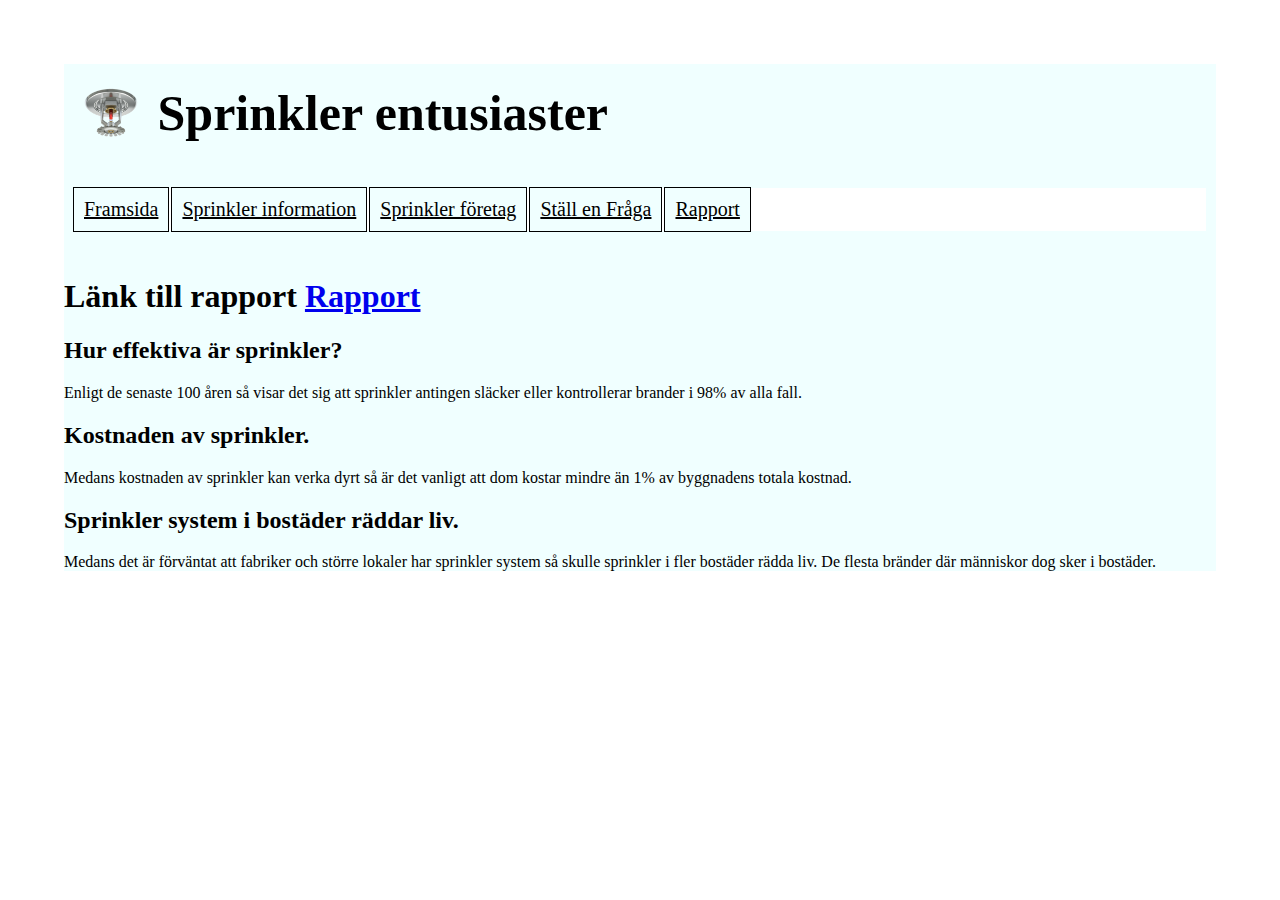
<file: index.html>
<!DOCTYPE html>

<html lang="sv">
  <head>
    <meta charset="utf-8" />
    <meta http-equiv="X-UA-Compatible" content="IE=edge" />
    <title>Sprinkler entusiaster - Framsida</title>
    <meta name="description" content="" />
    <meta name="viewport" content="width=device-width, initial-scale=1" />
    <link rel="stylesheet" href="style.css" />
  </head>
  <body>
    <div id="flex-header">
      <img
        src="images/sidanslogo.png"
        alt="En png bild på en sprinkler som är sidans logo."
      />
      <h1>Sprinkler entusiaster</h1>
    </div>
    <nav id="global-nav">
      <ul>
        <li><a href="index.html">Framsida</a></li>
        <li>
          <a href="nodvandigtsprinklersystem.html">Sprinkler information</a>
        </li>
        <li><a href="sprinklerforetag.html">Sprinkler företag</a></li>
        <li><a href="frageformular.html">Ställ en Fråga</a></li>
        <li><a href="rapport.html">Rapport</a></li>
      </ul>
    </nav>

    <div>
      <h1>Länk till rapport <a href="rapport.html">Rapport</a></h1>
    </div>

    <div>
      <h2>Hur effektiva är sprinkler?</h2>
      <p>
        Enligt de senaste 100 åren så visar det sig att sprinkler antingen
        släcker eller kontrollerar brander i 98% av alla fall.
      </p>
    </div>

    <div>
      <h2>Kostnaden av sprinkler.</h2>
      <p>
        Medans kostnaden av sprinkler kan verka dyrt så är det vanligt att dom
        kostar mindre än 1% av byggnadens totala kostnad.
      </p>
    </div>

    <div>
      <h2>Sprinkler system i bostäder räddar liv.</h2>
      <p>
        Medans det är förväntat att fabriker och större lokaler har sprinkler
        system så skulle sprinkler i fler bostäder rädda liv. De flesta bränder
        där människor dog sker i bostäder.
      </p>
    </div>
  </body>
</html>
</file>
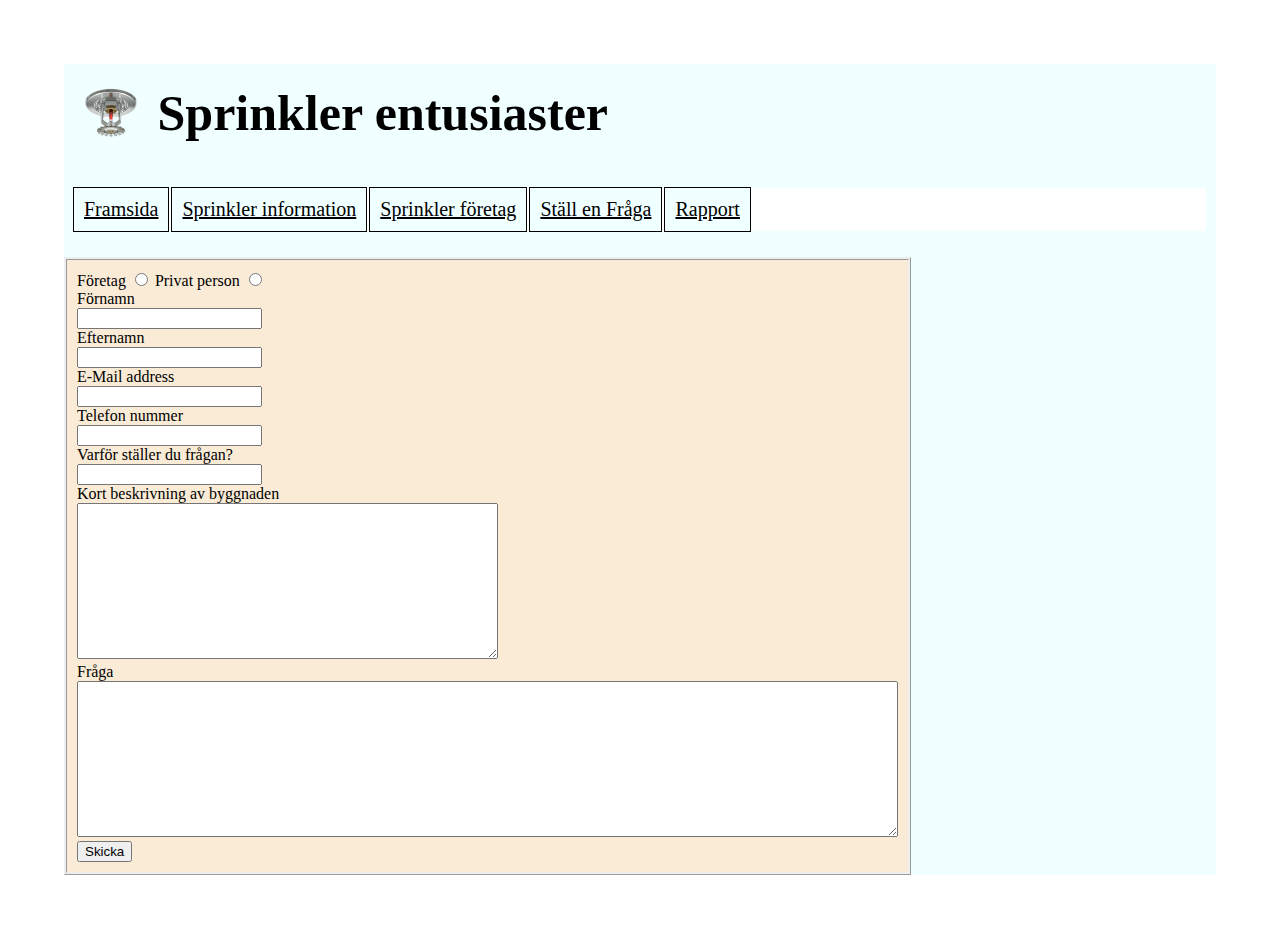
<file: frageformular.html>
<!DOCTYPE html>
<html lang="sv">
  <head>
    <meta charset="utf-8" />
    <meta http-equiv="X-UA-Compatible" content="IE=edge" />
    <title>Ställ en Fråga</title>
    <meta name="description" content="" />
    <meta name="viewport" content="width=device-width, initial-scale=1" />
    <link rel="stylesheet" href="style.css" />
  </head>
  <body>
    <div id="flex-header">
      <img
        src="images/sidanslogo.png"
        alt="En png bild på en sprinkler som är sidans logo."
      />
      <h1>Sprinkler entusiaster</h1>
    </div>
    <nav id="global-nav">
      <ul>
        <li><a href="index.html">Framsida</a></li>
        <li>
          <a href="nodvandigtsprinklersystem.html">Sprinkler information</a>
        </li>
        <li><a href="sprinklerforetag.html">Sprinkler företag</a></li>
        <li><a href="frageformular.html">Ställ en Fråga</a></li>
        <li><a href="rapport.html">Rapport</a></li>
      </ul>
    </nav>

    <form action="#" method="get" class="question-form">
      <label>Företag</label>

      <input type="radio" name="questionfrom" value="company" />

      <label>Privat person</label>
      <input type="radio" name="questionfrom" value="indevidual" />

      <br />
      <label>Förnamn</label>
      <br />

      <input type="text" name="firstname" id="firstname" />
      <br />

      <label>Efternamn</label>
      <br />

      <input type="text" name="lastname" id="lastname" />
      <br />
      <label>E-Mail address</label>

      <br />
      <input type="email" name="contactinfo" />
      <br />

      <label>Telefon nummer</label>
      <br />

      <input type="tel" name="contactinfo" />
      <br />

      <label>Varför ställer du frågan?</label>
      <br />

      <input type="text" name="reason" />
      <br />
      <label>Kort beskrivning av byggnaden</label>
      <br />
      <textarea
        name="description"
        id="description"
        cols="50"
        rows="10"
      ></textarea>
      <br />
      <label>Fråga</label>
      <br />
      <textarea name="question" id="question" cols="100" rows="10"></textarea>
      <br />
      <input type="button" value="Skicka" />
    </form>
  </body>
</html>
</file>
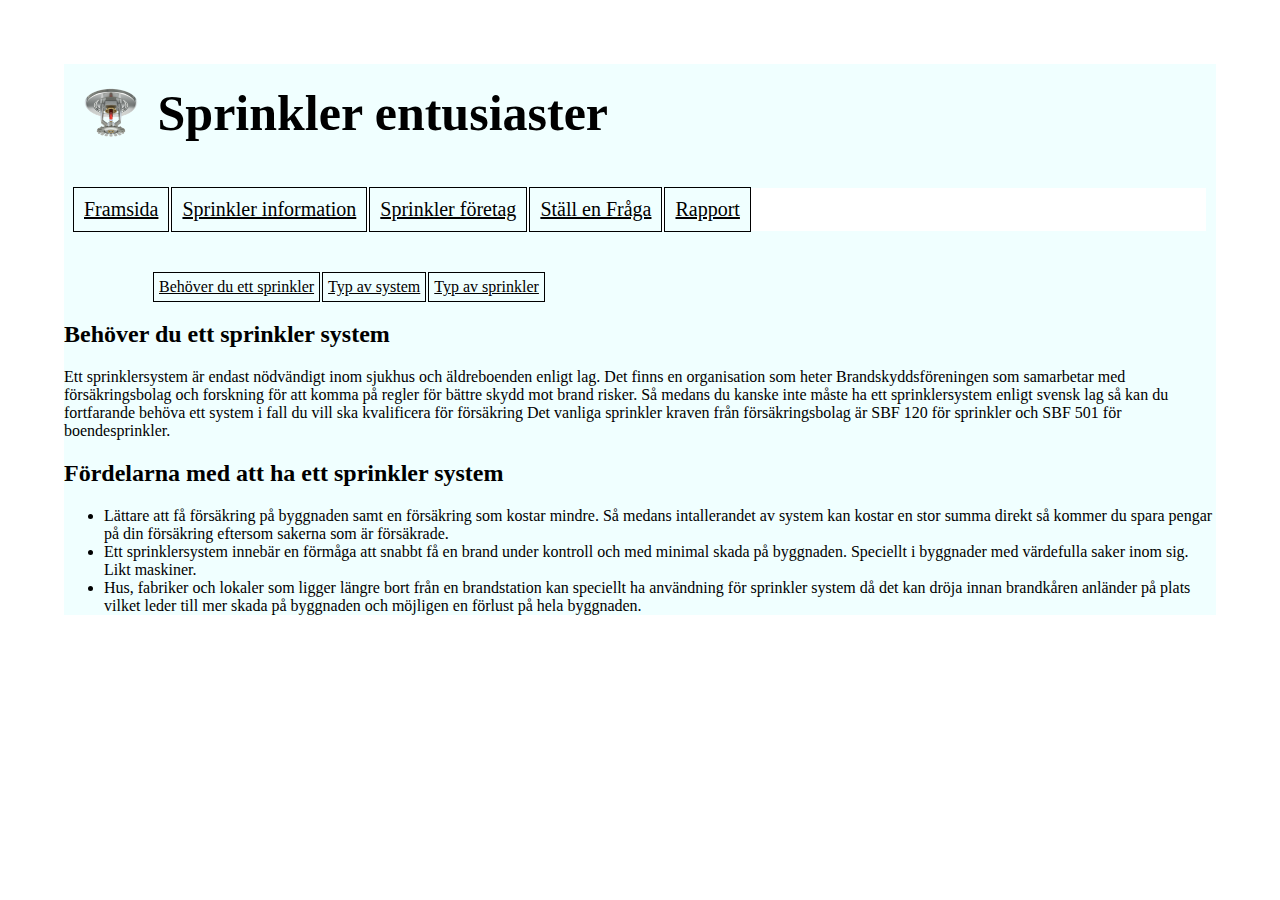
<file: nodvandigtsprinklersystem.html>
<!DOCTYPE html>

<html lang="sv">
  <head>
    <meta charset="utf-8" />
    <meta http-equiv="X-UA-Compatible" content="IE=edge" />
    <title>Behöver du ett sprinkler system?</title>
    <meta name="description" content="" />
    <meta name="viewport" content="width=device-width, initial-scale=1" />
    <link rel="stylesheet" href="style.css" />
  </head>
  <body>
    <div id="flex-header">
      <img
        src="images/sidanslogo.png"
        alt="En png bild på en sprinkler som är sidans logo."
      />
      <h1>Sprinkler entusiaster</h1>
    </div>

    <nav id="global-nav">
      <ul>
        <li><a href="index.html">Framsida</a></li>
        <li>
          <a href="nodvandigtsprinklersystem.html">Sprinkler information</a>
        </li>
        <li><a href="sprinklerforetag.html">Sprinkler företag</a></li>
        <li><a href="frageformular.html">Ställ en Fråga</a></li>
        <li><a href="rapport.html">Rapport</a></li>
      </ul>
    </nav>

    <nav id="local-nav">
      <ul>
        <li>
          <a href="nodvandigtsprinklersystem.html">Behöver du ett sprinkler</a>
        </li>
        <li><a href="sprinklersystem.html">Typ av system</a></li>
        <li><a href="sprinklertyp.html">Typ av sprinkler</a></li>
      </ul>
    </nav>
    <div>
      <h2>Behöver du ett sprinkler system</h2>
      <p>
        Ett sprinklersystem är endast nödvändigt inom sjukhus och äldreboenden
        enligt lag. Det finns en organisation som heter Brandskyddsföreningen
        som samarbetar med försäkringsbolag och forskning för att komma på
        regler för bättre skydd mot brand risker. Så medans du kanske inte måste
        ha ett sprinklersystem enligt svensk lag så kan du fortfarande behöva
        ett system i fall du vill ska kvalificera för försäkring Det vanliga
        sprinkler kraven från försäkringsbolag är SBF 120 för sprinkler och SBF
        501 för boendesprinkler.
      </p>
    </div>

    <div>
      <h2>Fördelarna med att ha ett sprinkler system</h2>
      <ul>
        <li>
          Lättare att få försäkring på byggnaden samt en försäkring som kostar
          mindre. Så medans intallerandet av system kan kostar en stor summa
          direkt så kommer du spara pengar på din försäkring eftersom sakerna
          som är försäkrade.
        </li>
        <li>
          Ett sprinklersystem innebär en förmåga att snabbt få en brand under
          kontroll och med minimal skada på byggnaden. Speciellt i byggnader med
          värdefulla saker inom sig. Likt maskiner.
        </li>
        <li>
          Hus, fabriker och lokaler som ligger längre bort från en brandstation
          kan speciellt ha användning för sprinkler system då det kan dröja
          innan brandkåren anländer på plats vilket leder till mer skada på
          byggnaden och möjligen en förlust på hela byggnaden.
        </li>
      </ul>
    </div>
  </body>
</html>
</file>
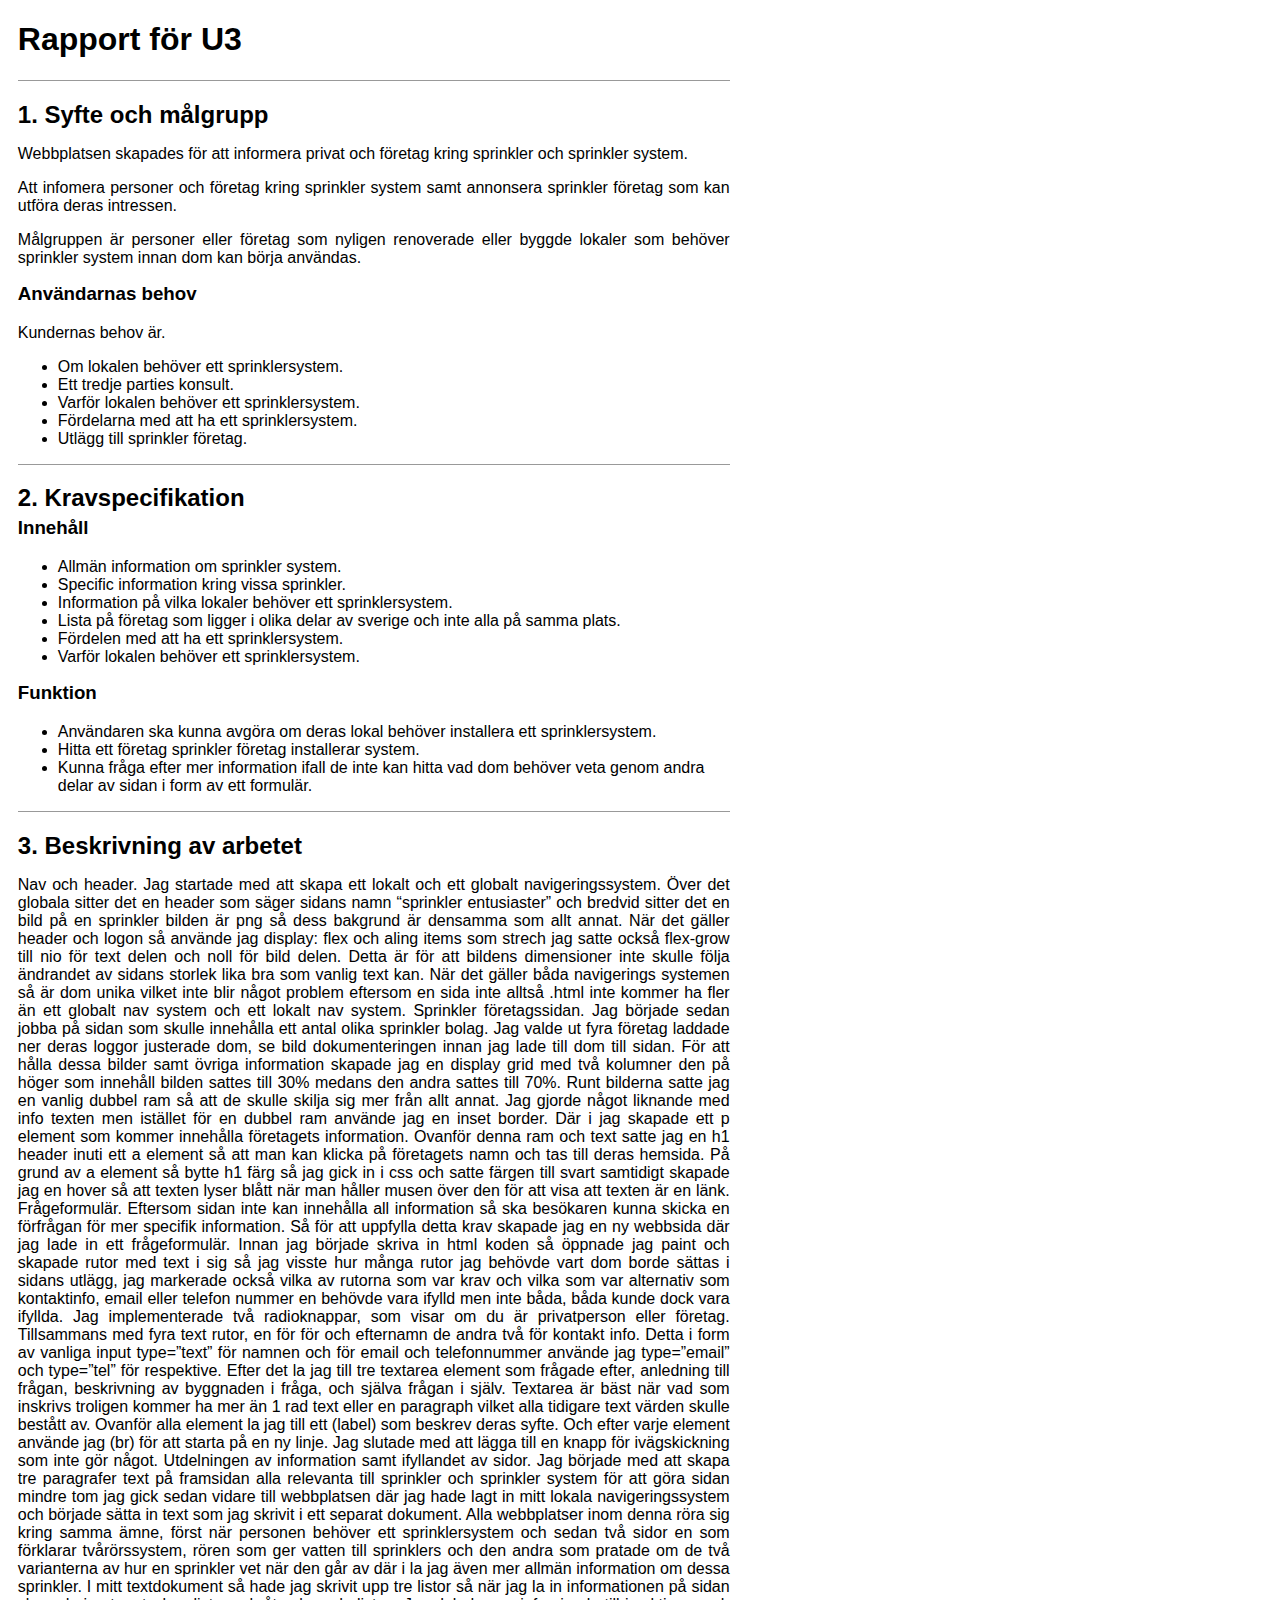
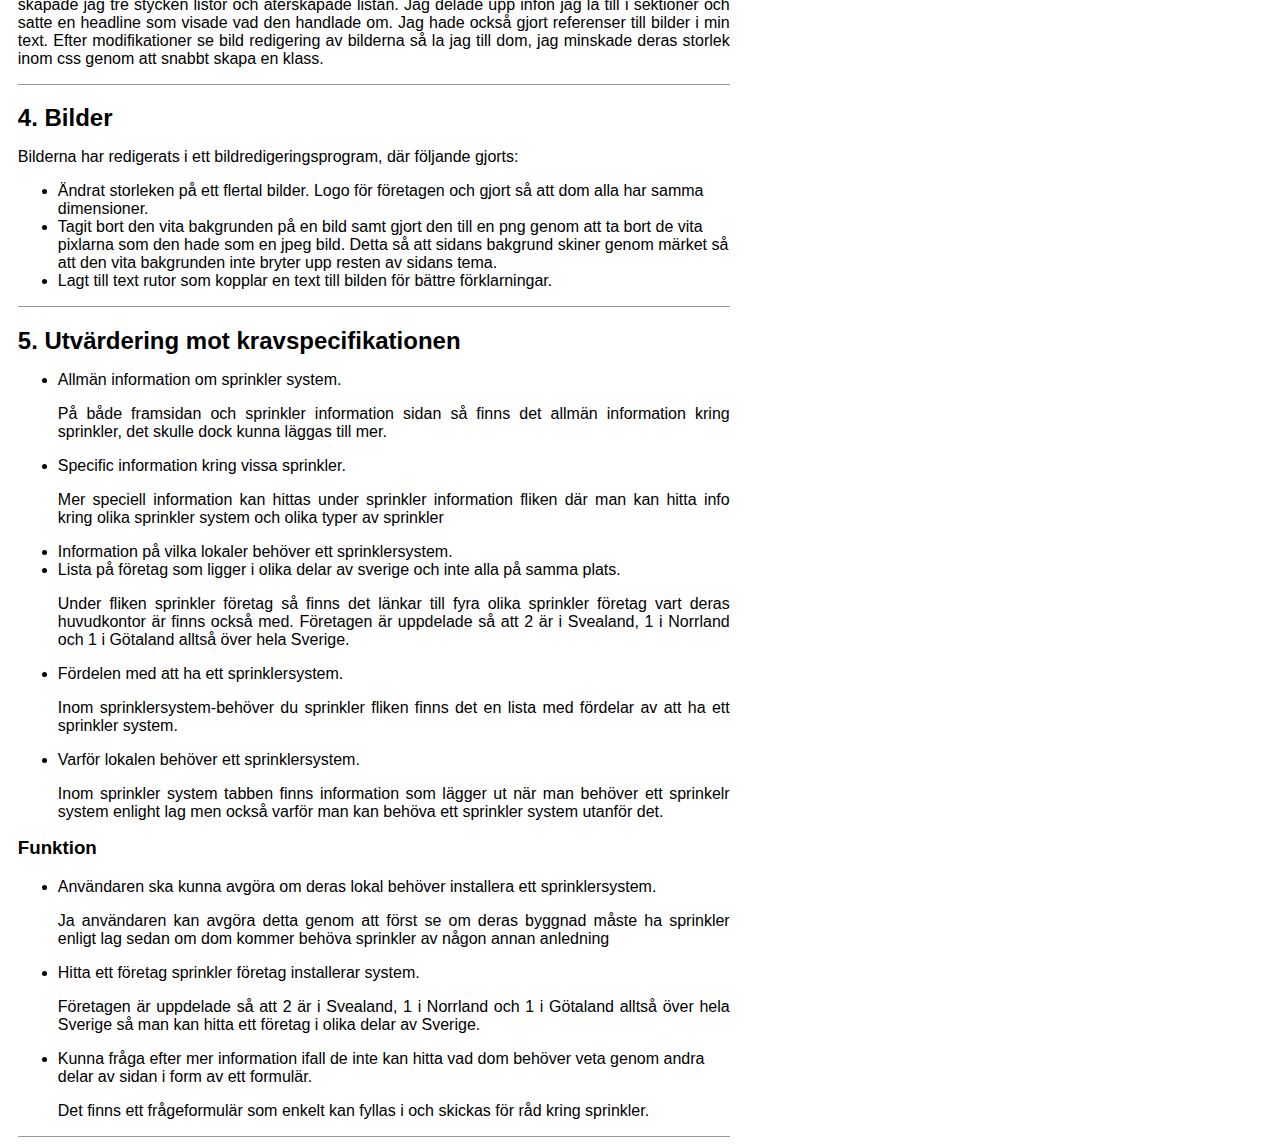
<file: rapport.html>
<!DOCTYPE html>
<html lang="sv">
  <head>
    <meta charset="UTF-8" />
    <meta http-equiv="X-UA-Compatible" content="IE=edge" />
    <meta name="viewport" content="width=device-width, initial-scale=1.0" />
    <title>Rapport för U3 i Webbteknik 1</title>
    <style>
      html {
        font-size: 16px;
      }
      body {
        background-color: #fff;
        color: #000;
        font-family: Verdana, Geneva, Tahoma, sans-serif;
        max-width: 80ch;
        margin-left: 2ch;
      }
      header,
      section {
        border-bottom: 1px solid #999;
      }
      img {
        max-width: 100%;
      }
      p {
        text-align: justify;
      }
      h2 {
        margin-bottom: 0.2em;
      }
      h3 {
        margin-top: 0.2em;
      }
    </style>
  </head>

  <body>
    <header>
      <h1>Rapport för U3</h1>
    </header>
    <main>
      <section>
        <h2>1. Syfte och målgrupp</h2>
        <p>
          Webbplatsen skapades för att informera privat och företag kring
          sprinkler och sprinkler system.

          <!-- Privat personen och företag. -->
        </p>
        <p>
          Att infomera personer och företag kring sprinkler system samt
          annonsera sprinkler företag som kan utföra deras intressen.
          <!-- Fyll på med kort beskrivning som anger syftet. -->
          <!-- Alltså syfte och mål med webbplatsen för företaget eller organisationen. -->
        </p>
        <p>
          Målgruppen är personer eller företag som nyligen renoverade eller
          byggde lokaler som behöver sprinkler system innan dom kan börja
          användas.
          <!-- Fyll på med beskrivning som identifierar målgruppen. -->
          <!-- Ange också eventuell uppdelning i delgrupper. -->
        </p>
        <h3>Användarnas behov</h3>
        Kundernas behov är.
        <!-- Skriv korta punkter som beskriver vilka behov webbplatsen ska uppfylla. -->
        <ul>
          <li>Om lokalen behöver ett sprinklersystem.</li>
          <li>Ett tredje parties konsult.</li>
          <li>Varför lokalen behöver ett sprinklersystem.</li>
          <li>Fördelarna med att ha ett sprinklersystem.</li>
          <li>Utlägg till sprinkler företag.</li>
        </ul>
      </section>
      <section>
        <h2>2. Kravspecifikation</h2>
        <!-- Kravspecifikationen ska vara utformad enligt Garretts modell på det sätt som visas i föreläsningar och laboration. -->
        <h3>Innehåll</h3>
        <!-- Skriv korta konkreta och mätbara krav som beskriver VAD innehållet ska bestå av. -->
        <ul>
          <li>Allmän information om sprinkler system.</li>
          <li>Specific information kring vissa sprinkler.</li>
          <li>Information på vilka lokaler behöver ett sprinklersystem.</li>
          <li>
            Lista på företag som ligger i olika delar av sverige och inte alla
            på samma plats.
          </li>
          <li>Fördelen med att ha ett sprinklersystem.</li>
          <li>Varför lokalen behöver ett sprinklersystem.</li>
        </ul>
        <h3>Funktion</h3>
        <!-- Skriv korta konkreta och mätbara krav som beskriver VAD användaren ska kunna göra. -->
        <ul>
          <li>
            Användaren ska kunna avgöra om deras lokal behöver installera ett
            sprinklersystem.
          </li>
          <li>Hitta ett företag sprinkler företag installerar system.</li>
          <li>
            Kunna fråga efter mer information ifall de inte kan hitta vad dom
            behöver veta genom andra delar av sidan i form av ett formulär.
          </li>
        </ul>
      </section>
      <section>
        <h2>3. Beskrivning av arbetet</h2>
        <!-- Beskriv hur du arbetat med uppgiften. -->
        <!-- För VG är det viktigt att du beskriver hur du använt Garretts modell och tar med referenser med sidnummer till boken, för att styrka det du tar upp i din text. Se mer info i rutan om referenser på uppgiftens webbsida. -->

        <p>
          Nav och header. Jag startade med att skapa ett lokalt och ett globalt
          navigeringssystem. Över det globala sitter det en header som säger
          sidans namn “sprinkler entusiaster” och bredvid sitter det en bild på
          en sprinkler bilden är png så dess bakgrund är densamma som allt
          annat. När det gäller header och logon så använde jag display: flex
          och aling items som strech jag satte också flex-grow till nio för text
          delen och noll för bild delen. Detta är för att bildens dimensioner
          inte skulle följa ändrandet av sidans storlek lika bra som vanlig text
          kan. När det gäller båda navigerings systemen så är dom unika vilket
          inte blir något problem eftersom en sida inte alltså .html inte kommer
          ha fler än ett globalt nav system och ett lokalt nav system. Sprinkler
          företagssidan. Jag började sedan jobba på sidan som skulle innehålla
          ett antal olika sprinkler bolag. Jag valde ut fyra företag laddade ner
          deras loggor justerade dom, se bild dokumenteringen innan jag lade
          till dom till sidan. För att hålla dessa bilder samt övriga
          information skapade jag en display grid med två kolumner den på höger
          som innehåll bilden sattes till 30% medans den andra sattes till 70%.
          Runt bilderna satte jag en vanlig dubbel ram så att de skulle skilja
          sig mer från allt annat. Jag gjorde något liknande med info texten men
          istället för en dubbel ram använde jag en inset border. Där i jag
          skapade ett p element som kommer innehålla företagets information.
          Ovanför denna ram och text satte jag en h1 header inuti ett a element
          så att man kan klicka på företagets namn och tas till deras hemsida.
          På grund av a element så bytte h1 färg så jag gick in i css och satte
          färgen till svart samtidigt skapade jag en hover så att texten lyser
          blått när man håller musen över den för att visa att texten är en
          länk. Frågeformulär. Eftersom sidan inte kan innehålla all information
          så ska besökaren kunna skicka en förfrågan för mer specifik
          information. Så för att uppfylla detta krav skapade jag en ny webbsida
          där jag lade in ett frågeformulär. Innan jag började skriva in html
          koden så öppnade jag paint och skapade rutor med text i sig så jag
          visste hur många rutor jag behövde vart dom borde sättas i sidans
          utlägg, jag markerade också vilka av rutorna som var krav och vilka
          som var alternativ som kontaktinfo, email eller telefon nummer en
          behövde vara ifylld men inte båda, båda kunde dock vara ifyllda. Jag
          implementerade två radioknappar, som visar om du är privatperson eller
          företag. Tillsammans med fyra text rutor, en för för och efternamn de
          andra två för kontakt info. Detta i form av vanliga input type=”text”
          för namnen och för email och telefonnummer använde jag type=”email”
          och type=”tel” för respektive. Efter det la jag till tre textarea
          element som frågade efter, anledning till frågan, beskrivning av
          byggnaden i fråga, och själva frågan i själv. Textarea är bäst när vad
          som inskrivs troligen kommer ha mer än 1 rad text eller en paragraph
          vilket alla tidigare text värden skulle bestått av. Ovanför alla
          element la jag till ett (label) som beskrev deras syfte. Och efter
          varje element använde jag (br) för att starta på en ny linje. Jag
          slutade med att lägga till en knapp för ivägskickning som inte gör
          något. Utdelningen av information samt ifyllandet av sidor. Jag
          började med att skapa tre paragrafer text på framsidan alla relevanta
          till sprinkler och sprinkler system för att göra sidan mindre tom jag
          gick sedan vidare till webbplatsen där jag hade lagt in mitt lokala
          navigeringssystem och började sätta in text som jag skrivit i ett
          separat dokument. Alla webbplatser inom denna röra sig kring samma
          ämne, först när personen behöver ett sprinklersystem och sedan två
          sidor en som förklarar tvårörssystem, rören som ger vatten till
          sprinklers och den andra som pratade om de två varianterna av hur en
          sprinkler vet när den går av där i la jag även mer allmän information
          om dessa sprinkler. I mitt textdokument så hade jag skrivit upp tre
          listor så när jag la in informationen på sidan skapade jag tre stycken
          listor och återskapade listan. Jag delade upp infon jag la till i
          sektioner och satte en headline som visade vad den handlade om. Jag
          hade också gjort referenser till bilder i min text. Efter
          modifikationer se bild redigering av bilderna så la jag till dom, jag
          minskade deras storlek inom css genom att snabbt skapa en klass.
        </p>
      </section>
      <section>
        <h2>4. Bilder</h2>
        <!-- Beskriv i en punktlista vilka redigeringar du gjort av bilderna i ett bildredigeringsprogram, för att anpassa dem till hur du använder dem på din webbplats. -->
        <p>
          Bilderna har redigerats i ett bildredigeringsprogram, där följande
          gjorts:
        </p>
        <ul>
          <li>
            Ändrat storleken på ett flertal bilder. Logo för företagen och gjort
            så att dom alla har samma dimensioner.
          </li>
          <li>
            Tagit bort den vita bakgrunden på en bild samt gjort den till en png
            genom att ta bort de vita pixlarna som den hade som en jpeg bild.
            Detta så att sidans bakgrund skiner genom märket så att den vita
            bakgrunden inte bryter upp resten av sidans tema.
          </li>

          <li>
            Lagt till text rutor som kopplar en text till bilden för bättre
            förklarningar.
          </li>
        </ul>
      </section>
      <section>
        <h2>5. Utvärdering mot kravspecifikationen</h2>

        <ul>
          <li>
            Allmän information om sprinkler system. <br />
            <p>
              På både framsidan och sprinkler information sidan så finns det
              allmän information kring sprinkler, det skulle dock kunna läggas
              till mer.
            </p>
          </li>
          <li>
            Specific information kring vissa sprinkler.<br />
            <p>
              Mer speciell information kan hittas under sprinkler information
              fliken där man kan hitta info kring olika sprinkler system och
              olika typer av sprinkler
            </p>
          </li>
          <li>Information på vilka lokaler behöver ett sprinklersystem.</li>
          <li>
            Lista på företag som ligger i olika delar av sverige och inte alla
            på samma plats.
            <br />
            <p>
              Under fliken sprinkler företag så finns det länkar till fyra olika
              sprinkler företag vart deras huvudkontor är finns också med.
              Företagen är uppdelade så att 2 är i Svealand, 1 i Norrland och 1
              i Götaland alltså över hela Sverige.
            </p>
          </li>
          <li>
            Fördelen med att ha ett sprinklersystem. <br />
            <p>
              Inom sprinklersystem-behöver du sprinkler fliken finns det en
              lista med fördelar av att ha ett sprinkler system.
            </p>
          </li>
          <li>
            Varför lokalen behöver ett sprinklersystem. <br />
            <p>
              Inom sprinkler system tabben finns information som lägger ut när
              man behöver ett sprinkelr system enlight lag men också varför man
              kan behöva ett sprinkler system utanför det.
            </p>
          </li>
        </ul>
        <h3>Funktion</h3>
        <!-- Skriv korta konkreta och mätbara krav som beskriver VAD användaren ska kunna göra. -->
        <ul>
          <li>
            Användaren ska kunna avgöra om deras lokal behöver installera ett
            sprinklersystem. <br />
            <p>
              Ja användaren kan avgöra detta genom att först se om deras byggnad
              måste ha sprinkler enligt lag sedan om dom kommer behöva sprinkler
              av någon annan anledning
            </p>
          </li>
          <li>
            Hitta ett företag sprinkler företag installerar system.<br />
            <p>
              Företagen är uppdelade så att 2 är i Svealand, 1 i Norrland och 1
              i Götaland alltså över hela Sverige så man kan hitta ett företag i
              olika delar av Sverige.
            </p>
          </li>
          <li>
            Kunna fråga efter mer information ifall de inte kan hitta vad dom
            behöver veta genom andra delar av sidan i form av ett formulär.
            <br />
            <p>
              Det finns ett frågeformulär som enkelt kan fyllas i och skickas
              för råd kring sprinkler.
            </p>
          </li>
        </ul>
        <!-- Kopiera din kravspecifikation hit. Efter varje punkt lägger du till en kort mening som motiverar hur kravet är uppfyllt eller motiverar varför det inte är uppfyllt. -->
      </section>
    </main>
  </body>
</html>
</file>
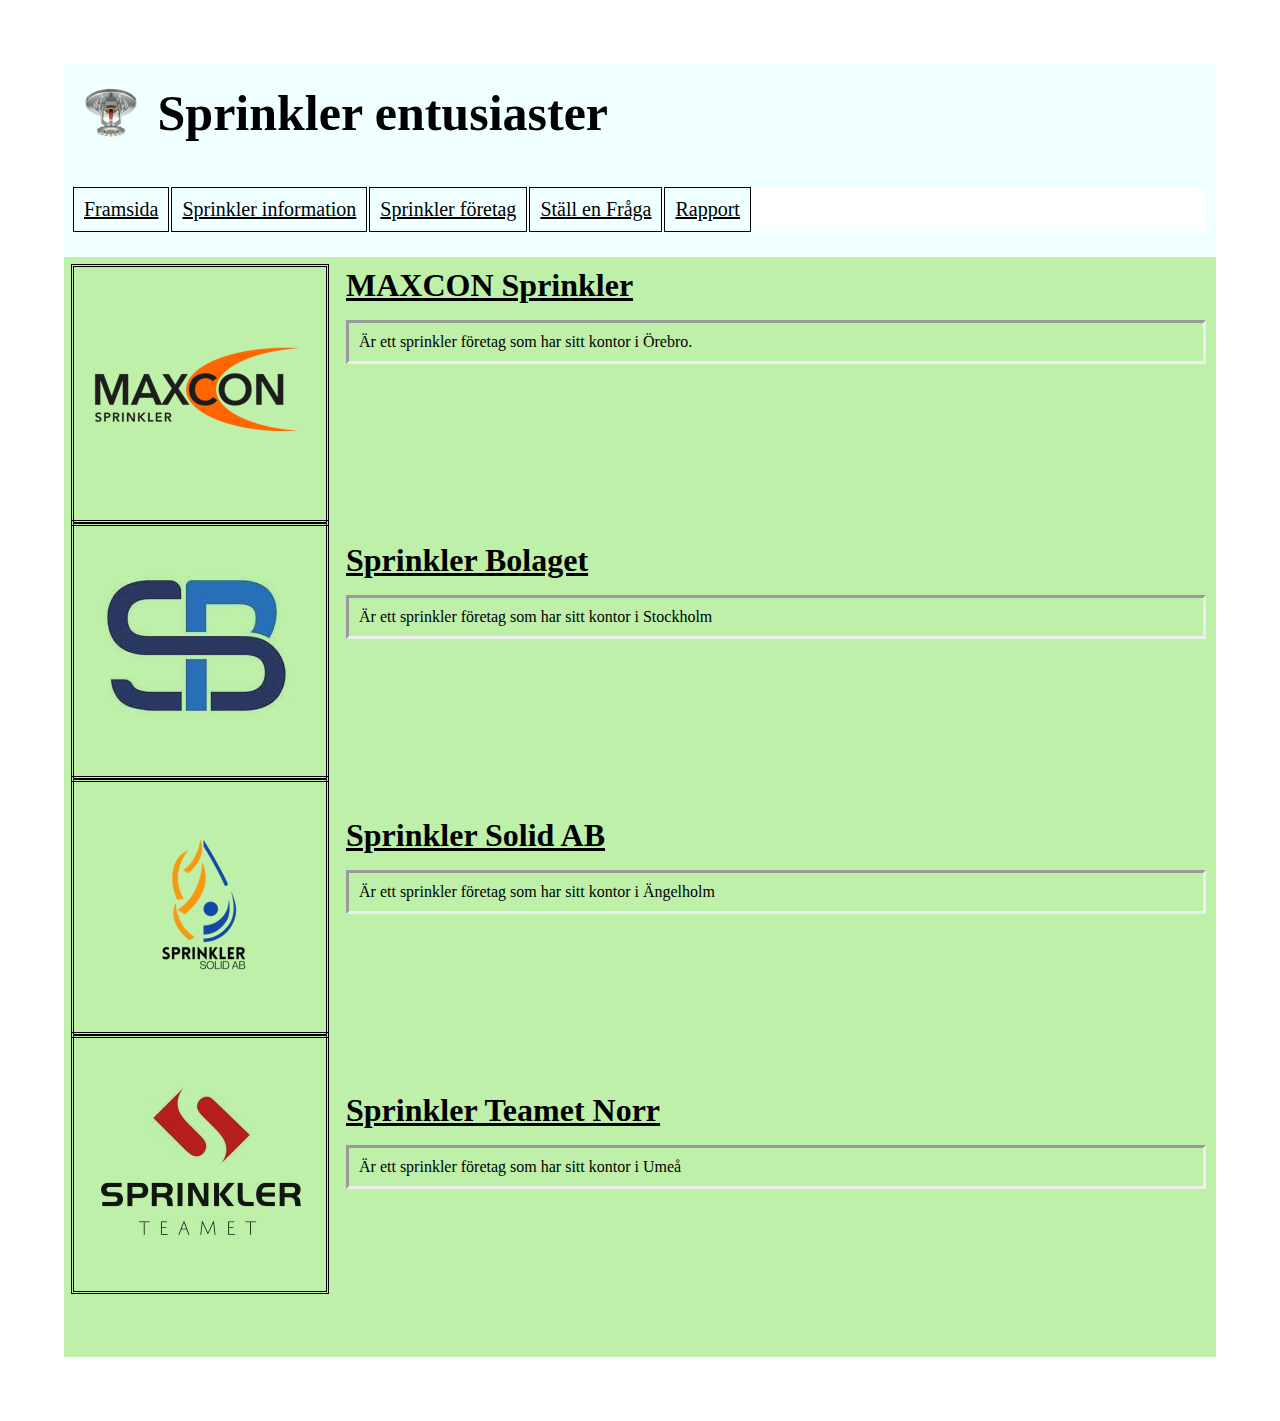
<file: sprinklerforetag.html>
<!DOCTYPE html>

<html lang="sv">
  <head>
    <meta charset="utf-8" />
    <meta http-equiv="X-UA-Compatible" content="IE=edge" />
    <title>Sprinkler företag</title>
    <meta name="description" content="" />
    <meta name="viewport" content="width=device-width, initial-scale=1" />
    <link rel="stylesheet" href="style.css" />
  </head>
  <body>
    <div id="flex-header">
      <img
        src="images/sidanslogo.png"
        alt="En png bild på en sprinkler som är sidans logo."
      />
      <h1>Sprinkler entusiaster</h1>
    </div>

    <nav id="global-nav">
      <ul>
        <li><a href="index.html">Framsida</a></li>
        <li>
          <a href="nodvandigtsprinklersystem.html">Sprinkler information</a>
        </li>
        <li><a href="sprinklerforetag.html">Sprinkler företag</a></li>
        <li><a href="frageformular.html">Ställ en Fråga</a></li>
        <li><a href="rapport.html">Rapport</a></li>
      </ul>
    </nav>

    <div class="company-grid">
      <div class="company-grid-logo">
        <div>
          <img src="images/maxcon252x252.png" alt="Maxcon företagets logo" />
        </div>
        <div>
          <img
            src="images/sprinklerbolaget252x252.png"
            alt="sprinkler bologets logo"
          />
        </div>
        <div>
          <img
            src="images/sprinklersolid252x252.png"
            alt="sprinkler solids logo"
          />
        </div>
        <div>
          <img
            src="images/sprinklerteamet252x252.png"
            alt="sprinlker teamets logo "
          />
        </div>
      </div>
      <div class="company-grid-info">
        <div>
          <a href="https://www.maxcon.se/"><h1>MAXCON Sprinkler</h1></a>

          <p>Är ett sprinkler företag som har sitt kontor i Örebro.</p>
        </div>
        <div>
          <a href="https://sprinklerbolaget.se/"> <h1>Sprinkler Bolaget</h1></a>

          <p>Är ett sprinkler företag som har sitt kontor i Stockholm</p>
        </div>
        <div>
          <a href="https://sprinklersolid.se/"> <h1>Sprinkler Solid AB</h1></a>

          <p>Är ett sprinkler företag som har sitt kontor i Ängelholm</p>
        </div>
        <div>
          <a href="https://www.sprinklerteamet.se/">
            <h1>Sprinkler Teamet Norr</h1></a
          >
          <p>Är ett sprinkler företag som har sitt kontor i Umeå</p>
        </div>
      </div>
    </div>
  </body>
</html>
</file>
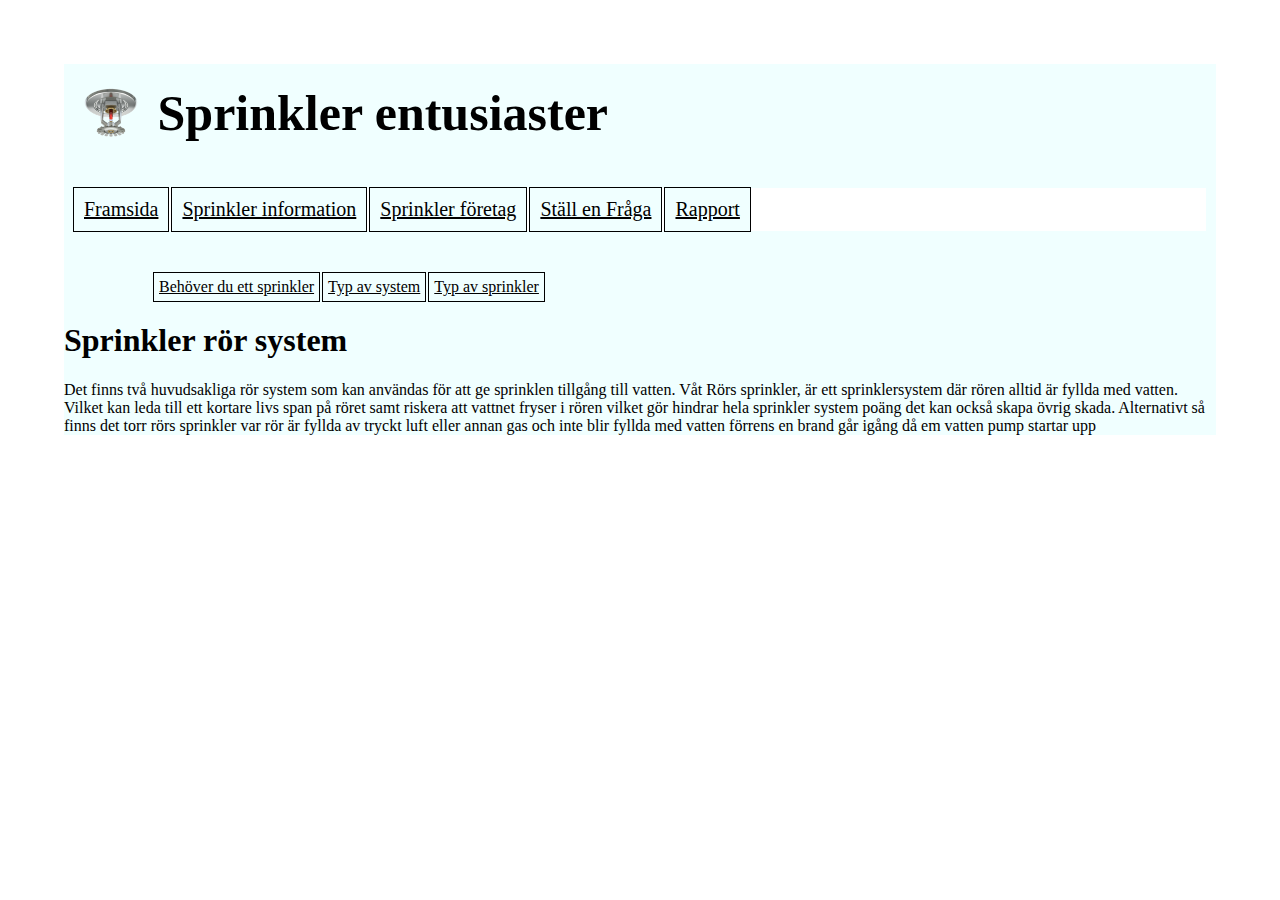
<file: sprinklersystem.html>
<!DOCTYPE html>

<html lang="sv">
  <head>
    <meta charset="utf-8" />
    <meta http-equiv="X-UA-Compatible" content="IE=edge" />
    <title>Sprinkler system</title>
    <meta name="description" content="" />
    <meta name="viewport" content="width=device-width, initial-scale=1" />
    <link rel="stylesheet" href="style.css" />
  </head>
  <body>
    <div id="flex-header">
      <img
        src="images/sidanslogo.png"
        alt="En png bild på en sprinkler som är sidans logo."
      />
      <h1>Sprinkler entusiaster</h1>
    </div>

    <nav id="global-nav">
      <ul>
        <li><a href="index.html">Framsida</a></li>
        <li>
          <a href="nodvandigtsprinklersystem.html">Sprinkler information</a>
        </li>
        <li><a href="sprinklerforetag.html">Sprinkler företag</a></li>
        <li><a href="frageformular.html">Ställ en Fråga</a></li>
        <li><a href="rapport.html">Rapport</a></li>
      </ul>
    </nav>

    <nav id="local-nav">
      <ul>
        <li>
          <a href="nodvandigtsprinklersystem.html">Behöver du ett sprinkler</a>
        </li>
        <li><a href="sprinklersystem.html">Typ av system</a></li>
        <li><a href="sprinklertyp.html">Typ av sprinkler</a></li>
      </ul>
    </nav>

    <h1>Sprinkler rör system</h1>
    <p>
      Det finns två huvudsakliga rör system som kan användas för att ge
      sprinklen tillgång till vatten. Våt Rörs sprinkler, är ett sprinklersystem
      där rören alltid är fyllda med vatten. Vilket kan leda till ett kortare
      livs span på röret samt riskera att vattnet fryser i rören vilket gör
      hindrar hela sprinkler system poäng det kan också skapa övrig skada.
      Alternativt så finns det torr rörs sprinkler var rör är fyllda av tryckt
      luft eller annan gas och inte blir fyllda med vatten förrens en brand går
      igång då em vatten pump startar upp
    </p>
  </body>
</html>
</file>
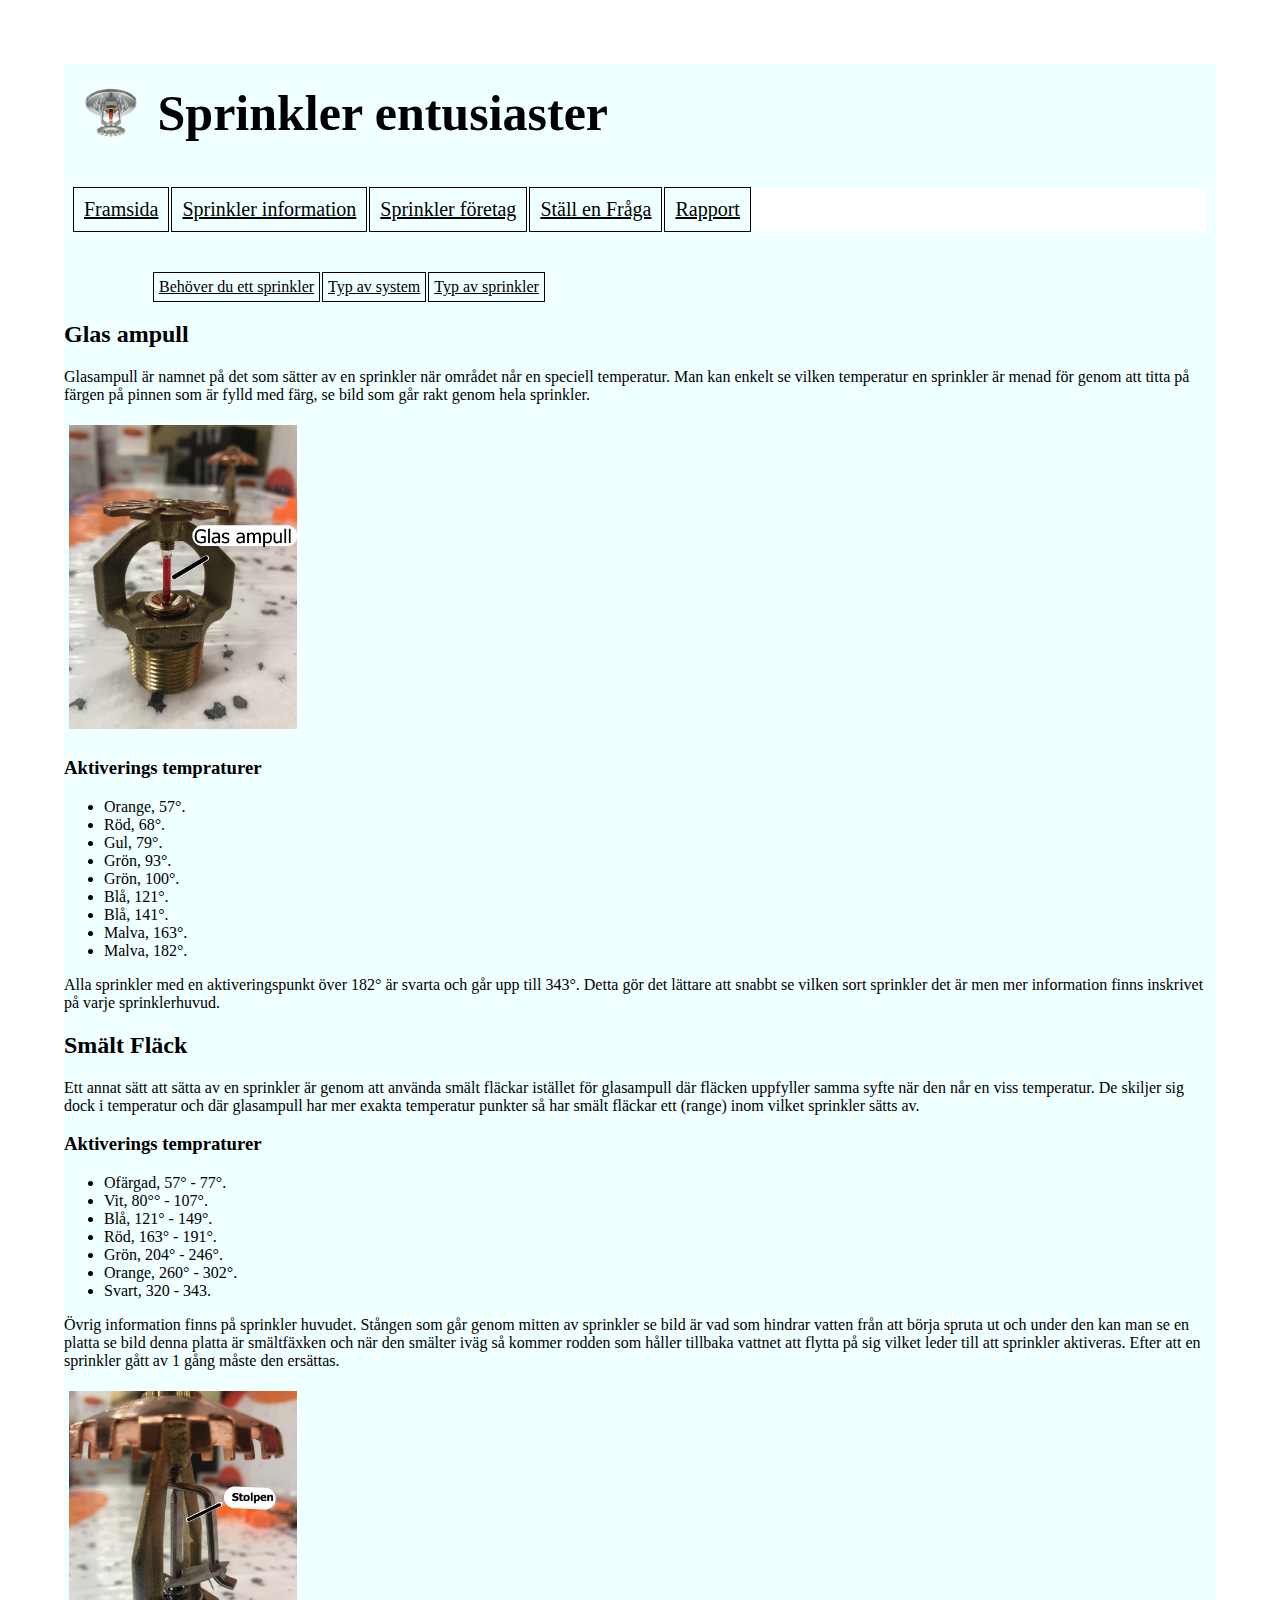
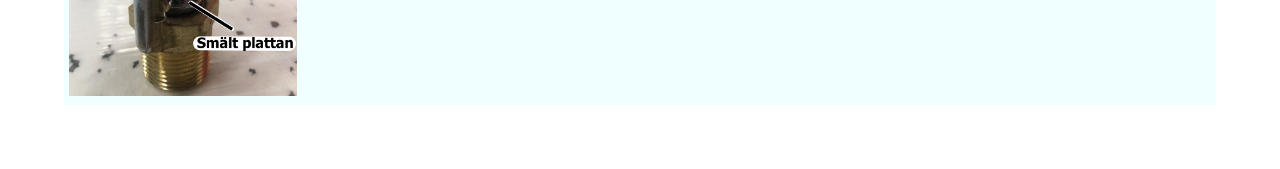
<file: sprinklertyp.html>
<!DOCTYPE html>

<html lang="sv">
  <head>
    <meta charset="utf-8" />
    <meta http-equiv="X-UA-Compatible" content="IE=edge" />
    <title>Sprinkler system</title>
    <meta name="description" content="" />
    <meta name="viewport" content="width=device-width, initial-scale=1" />
    <link rel="stylesheet" href="style.css" />
  </head>
  <body>
    <div id="flex-header">
      <img
        src="images/sidanslogo.png"
        alt="En png bild på en sprinkler som är sidans logo."
      />
      <h1>Sprinkler entusiaster</h1>
    </div>
    <nav id="global-nav">
      <ul>
        <li><a href="index.html">Framsida</a></li>
        <li>
          <a href="nodvandigtsprinklersystem.html">Sprinkler information</a>
        </li>
        <li><a href="sprinklerforetag.html">Sprinkler företag</a></li>
        <li><a href="frageformular.html">Ställ en Fråga</a></li>
        <li><a href="rapport.html">Rapport</a></li>
      </ul>
    </nav>

    <nav id="local-nav">
      <ul>
        <li>
          <a href="nodvandigtsprinklersystem.html">Behöver du ett sprinkler</a>
        </li>
        <li><a href="sprinklersystem.html">Typ av system</a></li>
        <li><a href="sprinklertyp.html">Typ av sprinkler</a></li>
      </ul>
    </nav>

    <div>
      <h2>Glas ampull</h2>
      <p>
        Glasampull är namnet på det som sätter av en sprinkler när området når
        en speciell temperatur. Man kan enkelt se vilken temperatur en sprinkler
        är menad för genom att titta på färgen på pinnen som är fylld med färg,
        se bild som går rakt genom hela sprinkler.
      </p>
      <div class="image-frame">
        <img
          src="images/glasampull.jpg"
          alt="bild på en glas ampull sprinkler"
        />
      </div>

      <h3>Aktiverings tempraturer</h3>
      <ul>
        <li>Orange, 57°.</li>
        <li>Röd, 68°.</li>
        <li>Gul, 79°.</li>
        <li>Grön, 93°.</li>
        <li>Grön, 100°.</li>
        <li>Blå, 121°.</li>
        <li>Blå, 141°.</li>
        <li>Malva, 163°.</li>
        <li>Malva, 182°.</li>
      </ul>
      <p>
        Alla sprinkler med en aktiveringspunkt över 182° är svarta och går upp
        till 343°. Detta gör det lättare att snabbt se vilken sort sprinkler det
        är men mer information finns inskrivet på varje sprinklerhuvud.
      </p>
    </div>

    <div>
      <h2>Smält Fläck</h2>
      <p>
        Ett annat sätt att sätta av en sprinkler är genom att använda smält
        fläckar istället för glasampull där fläcken uppfyller samma syfte när
        den når en viss temperatur. De skiljer sig dock i temperatur och där
        glasampull har mer exakta temperatur punkter så har smält fläckar ett
        (range) inom vilket sprinkler sätts av.
      </p>
      <h3>Aktiverings tempraturer</h3>
      <ul>
        <li>Ofärgad, 57° - 77°.</li>
        <li>Vit, 80°° - 107°.</li>
        <li>Blå, 121° - 149°.</li>
        <li>Röd, 163° - 191°.</li>
        <li>Grön, 204° - 246°.</li>
        <li>Orange, 260° - 302°.</li>
        <li>Svart, 320 - 343.</li>
      </ul>
      <p>
        Övrig information finns på sprinkler huvudet. Stången som går genom
        mitten av sprinkler se bild är vad som hindrar vatten från att börja
        spruta ut och under den kan man se en platta se bild denna platta är
        smältfäxken och när den smälter iväg så kommer rodden som håller
        tillbaka vattnet att flytta på sig vilket leder till att sprinkler
        aktiveras. Efter att en sprinkler gått av 1 gång måste den ersättas.
      </p>

      <div class="image-frame">
        <img
          src="images/rodandplate.jpg"
          alt="bild på en spinkler med smält fläck."
        />
      </div>
    </div>
  </body>
</html>
</file>
<file: style.css>
html {
  background-color: white;
}

body {
  width: 90%;
  margin: 5%;
  background-color: azure;
}

.question-form {
  background-color: antiquewhite;
  border-style: ridge;
  padding: 10px;
  width: fit-content;
}

.image-frame {
  padding: 5px;
}

.image-frame img {
  width: 20%;
}

.company-grid {
  display: grid;
  background-color: rgb(190, 240, 170);
  grid-template-columns: max-content auto;
}
.company-grid-logo {
  padding: 10px;
}
.company-grid-logo div {
  outline-style: double;
}

.company-grid-info {
  background-color: rgb(190, 240, 170);
}

.company-grid-info div {
  padding: 10px;
  height: 255px;
}
.company-grid-info h1 {
  margin: 0px;
}
.company-grid-info a {
  color: black;
}

.company-grid-info a:hover {
  color: blue;
}
.company-grid-info p {
  border-style: inset;
  padding: 10px;
}

#flex-header {
  padding: 20px;
  display: flex;
  align-items: stretch;
  height: 100px;
}

#flex-header h1 {
  flex-grow: 9;
  margin: 0px;
  font-size: 100px;
  padding-left: 20px;
}

#flex-header img {
  flex-grow: 0;
  width: 100px;
  height: 100px;
}

#global-nav {
  padding: 10px;
}

#global-nav nav {
  padding: 0px;
}

#global-nav ul {
  padding: 0px;
  background-color: white;
}

#global-nav li {
  list-style-type: none;
  width: fit-content;
  background-color: azure;
  display: inline-block;
  padding: 10px;
  outline: 1px solid black;
}

#global-nav a {
  font-size: 20px;
  color: black;
}

#local-nav {
  padding-left: 50px;
}
#local-nav li {
  list-style-type: none;
  width: fit-content;
  background-color: azure;
  display: inline-block;
  padding: 5px;
  outline: 1px solid black;
}

#local-nav a {
  font-size: 16px;
  color: black;
}

@media screen and (max-width: 1330px) {
  body {
    width: 90%;
    margin: 5%;
  }
  #flex-header {
    height: auto;
    align-items: center;
  }

  #flex-header h1 {
    font-size: 50px;
    height: auto;
  }

  #flex-header img {
    height: 50px;
    width: auto;
  }
}

@media screen and (max-width: 800px) {
  body {
    width: 90%;
    margin: 5%;
  }
  #flex-header {
    height: auto;
    align-items: center;
  }

  #flex-header h1 {
    font-size: 40px;
    height: auto;
  }

  #flex-header img {
    height: 50px;
    width: auto;
  }
}

@media screen and (max-width: 530px) {
  body {
    width: 90%;
    margin: 5%;
  }
  #flex-header {
    height: auto;
    align-items: center;
  }

  #flex-header h1 {
    font-size: 30px;
    height: auto;
  }

  #flex-header img {
    height: 40px;
    width: auto;
  }
}
</file>
